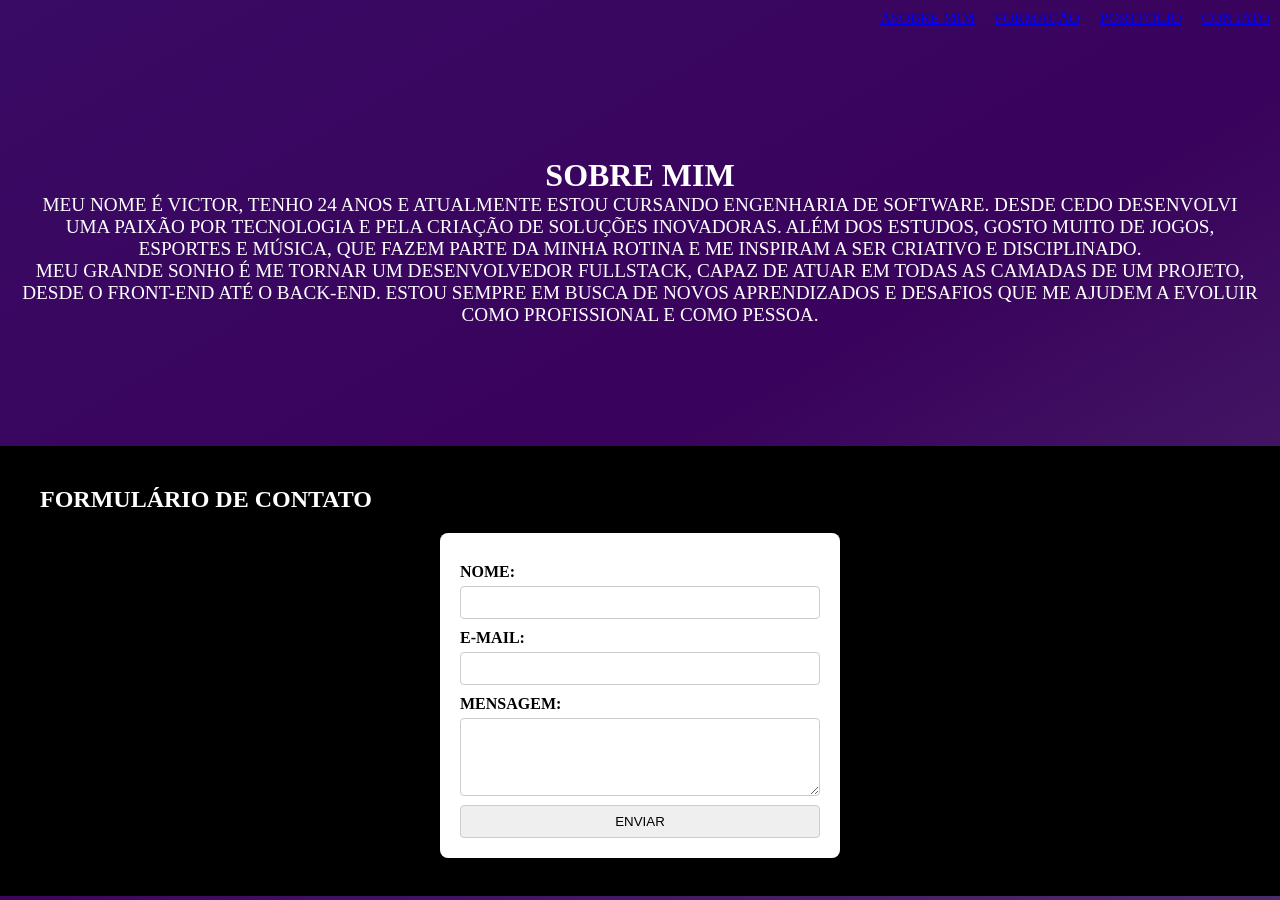
<file: index.html>
<!DOCTYPE html>
<html lang="en">
<head>
  <meta charset="UTF-8">
  <meta name="viewport" content="width=device-width, initial-scale=1.0">
  <title>Victro Matheus</title>
  <link rel="stylesheet" href="victor.css">
</head>
<body>


  <header class="home">
  <!-- Home -->
   <nav class="nav-home">
   <ul>
<a href="victor-matheus-alves-felix.html"><li>aSobre Mim</li></a>
<a href="formacao.html">
  <li>Formação</li>
</a>
<a href="portfolio.html">
  <li>Portfolio</li>
</a>
<a href="contato.html">
  <li>Contato</li>
</a>
   </ul>
   </nav>
   </header>

   <!--Sobre mim-->
<div class="sobre">
  
    
         <h1>Sobre Mim</h1>
  
       <p>Meu nome é Victor, tenho 24 anos e atualmente estou cursando Engenharia de Software. Desde cedo desenvolvi uma paixão por tecnologia e pela criação de soluções inovadoras. Além dos estudos, gosto muito de jogos, esportes e música, que fazem parte da minha rotina e me inspiram a ser criativo e disciplinado.</p>
       <p>
         Meu grande sonho é me tornar um desenvolvedor fullstack, capaz de atuar em todas as camadas de um projeto, desde o front-end até o back-end. Estou sempre em busca de novos aprendizados e desafios que me ajudem a evoluir como profissional e como pessoa.
        
       </p>
 </div>

<!--CONTATO-->

<div class="cont">
  <h2>Formulário de Contato</h2>
  <form id="contactForm" novalidate>
      <label for="nome">Nome:</label>
      <input type="text" id="nome" name="nome">
      <div id="nomeError" class="error"></div>
  
      <label for="email">E-mail:</label>
      <input type="email" id="email" name="email">
      <div id="emailError" class="error"></div>
  
      <label for="mensagem">Mensagem:</label>
      <textarea id="mensagem" name="mensagem" rows="4"></textarea>
      <div id="mensagemError" class="error"></div>
  
      <button type="submit">Enviar</button>
  </form>
  
  <div id="successMessage" class="success"></div>
  
</div>

<!--JAVASCRIPT-->
<script src="pagina.js"></script>


</body>
</html>
</file>
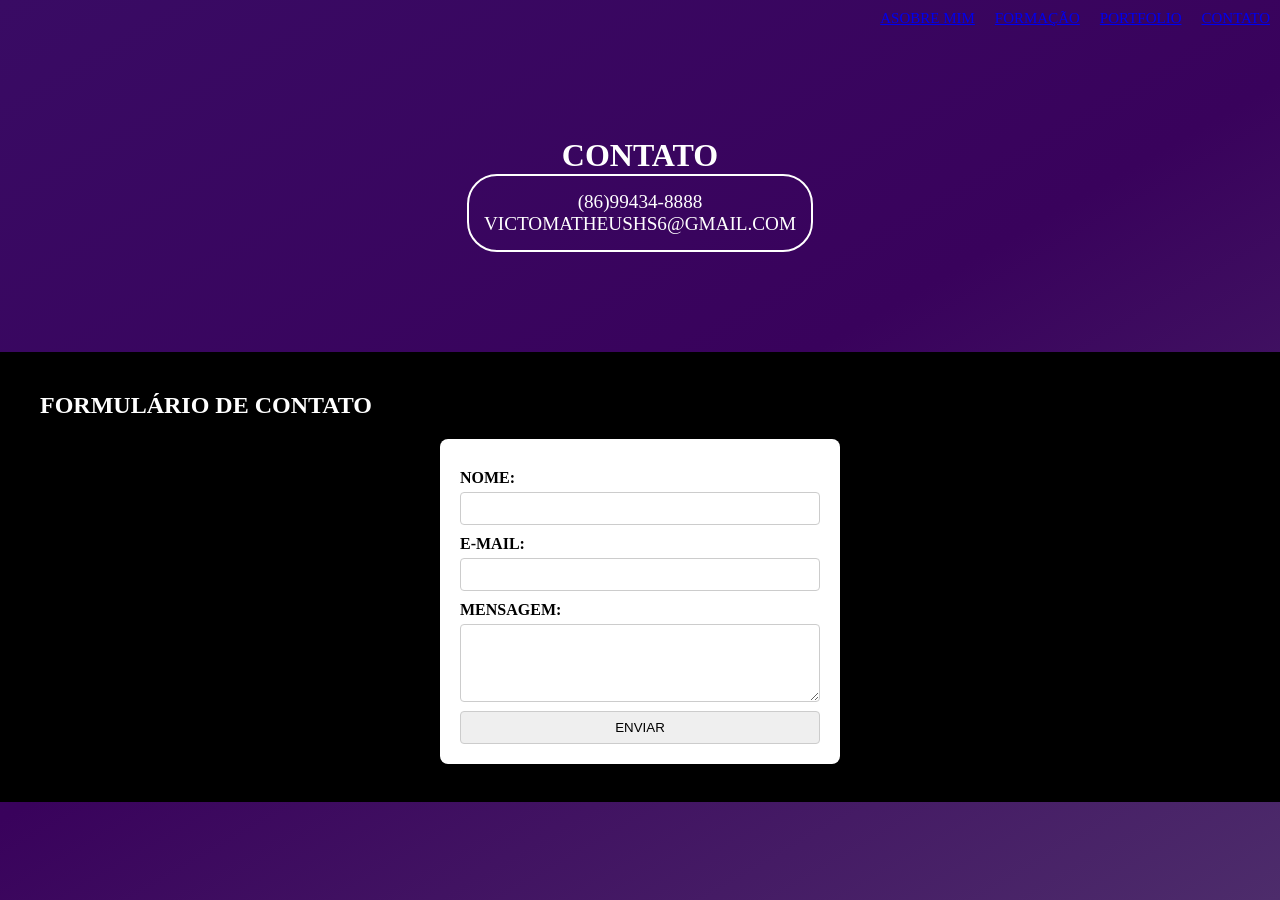
<file: contato.html>
<!DOCTYPE html>
<html lang="en">
<head>
  <meta charset="UTF-8">
  <meta name="viewport" content="width=device-width, initial-scale=1.0">
  <title>Victro Matheus</title>
  <link rel="stylesheet" href="pagina2.css">
</head>
<body>


  <header class="home">
  <!-- Home -->
   <nav class="nav-home">
   <ul>
<a href="victor-matheus-alves-felix.html"><li>aSobre Mim</li></a>
<a href="formacao.html">
  <li>Formação</li>
</a>
<a href="portfolio.html">
  <li>Portfolio</li>
</a>
<a href="contato.html">
  <li>Contato</li>
</a>
   </ul>
   </nav>
   </header>

   <!--Sobre mim-->
<div class="sobre">
  
    
         <h1>contato</h1>
  
       <p>(86)99434-8888 
        <br>
        victomatheushs6@gmail.com
       </p>
       
 </div>

<!--CONTATO-->

<div class="cont">
  <h2>Formulário de Contato</h2>
  <form id="contactForm" novalidate>
      <label for="nome">Nome:</label>
      <input type="text" id="nome" name="nome">
      <div id="nomeError" class="error"></div>
  
      <label for="email">E-mail:</label>
      <input type="email" id="email" name="email">
      <div id="emailError" class="error"></div>
  
      <label for="mensagem">Mensagem:</label>
      <textarea id="mensagem" name="mensagem" rows="4"></textarea>
      <div id="mensagemError" class="error"></div>
  
      <button type="submit">Enviar</button>
  </form>
  
  <div id="successMessage" class="success"></div>
  
</div>

<!--JAVASCRIPT-->
<script src="pagina.js"></script>

</body>
</html>
</file>
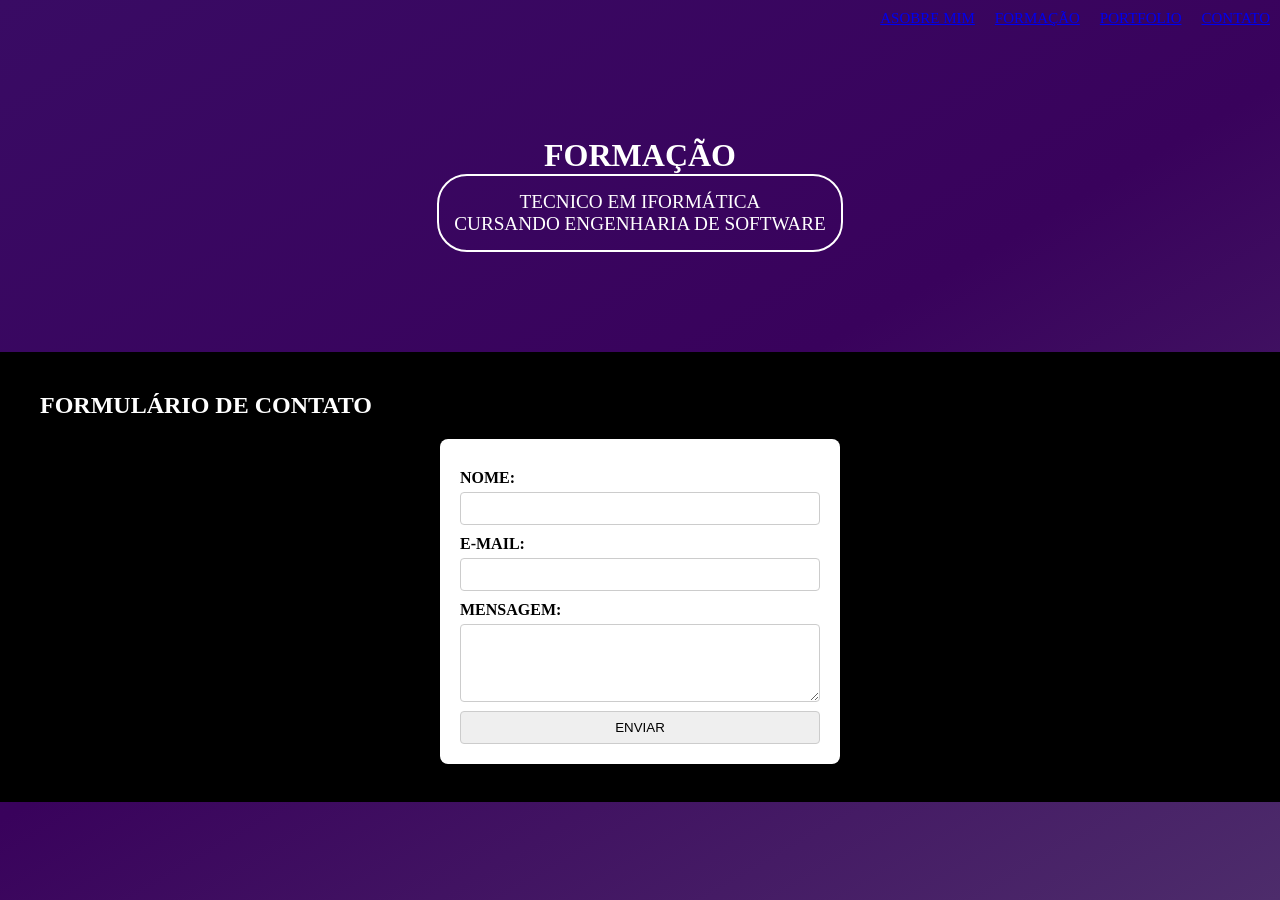
<file: formacao.html>
<!DOCTYPE html>
<html lang="en">
<head>
  <meta charset="UTF-8">
  <meta name="viewport" content="width=device-width, initial-scale=1.0">
  <title>Formação</title>
  <link rel="stylesheet" href="pagina2.css">
</head>
<body>
  
  <header class="home">
  <!-- Home -->
   <nav class="nav-home">
   <ul>
<a href="http://127.0.0.1:5500/victor-matheus-alves-felix.html?nome=victor&email=victormatheushs6%40gmail.com&mensagem=fdfsfsefs"><li>aSobre Mim</li></a>
<a href="formacao.html">
  <li>Formação</li>
</a>
<a href="portfolio.html">
  <li>Portfolio</li>
</a>
<a href="contato.html">
  <li>Contato</li>
</a>
   </ul>
   </nav>
   </header>

   <div class="sobre">
  
    
         <h1>Formação</h1>
  
       <p>
        tecnico em iformática
        <br>
        CURsando engenharia de software
       </p>
       
 </div>

 <!--CONTATO-->

<div class="cont">
  <h2>Formulário de Contato</h2>
  <form id="contactForm" novalidate>
      <label for="nome">Nome:</label>
      <input type="text" id="nome" name="nome">
      <div id="nomeError" class="error"></div>
  
      <label for="email">E-mail:</label>
      <input type="email" id="email" name="email">
      <div id="emailError" class="error"></div>
  
      <label for="mensagem">Mensagem:</label>
      <textarea id="mensagem" name="mensagem" rows="4"></textarea>
      <div id="mensagemError" class="error"></div>
  
      <button type="submit">Enviar</button>
  </form>
  
  <div id="successMessage" class="success"></div>
  
</div>
<!--JAVASCRIPT-->

<script src="pagina.js"></script>

</body>
</html>
</file>
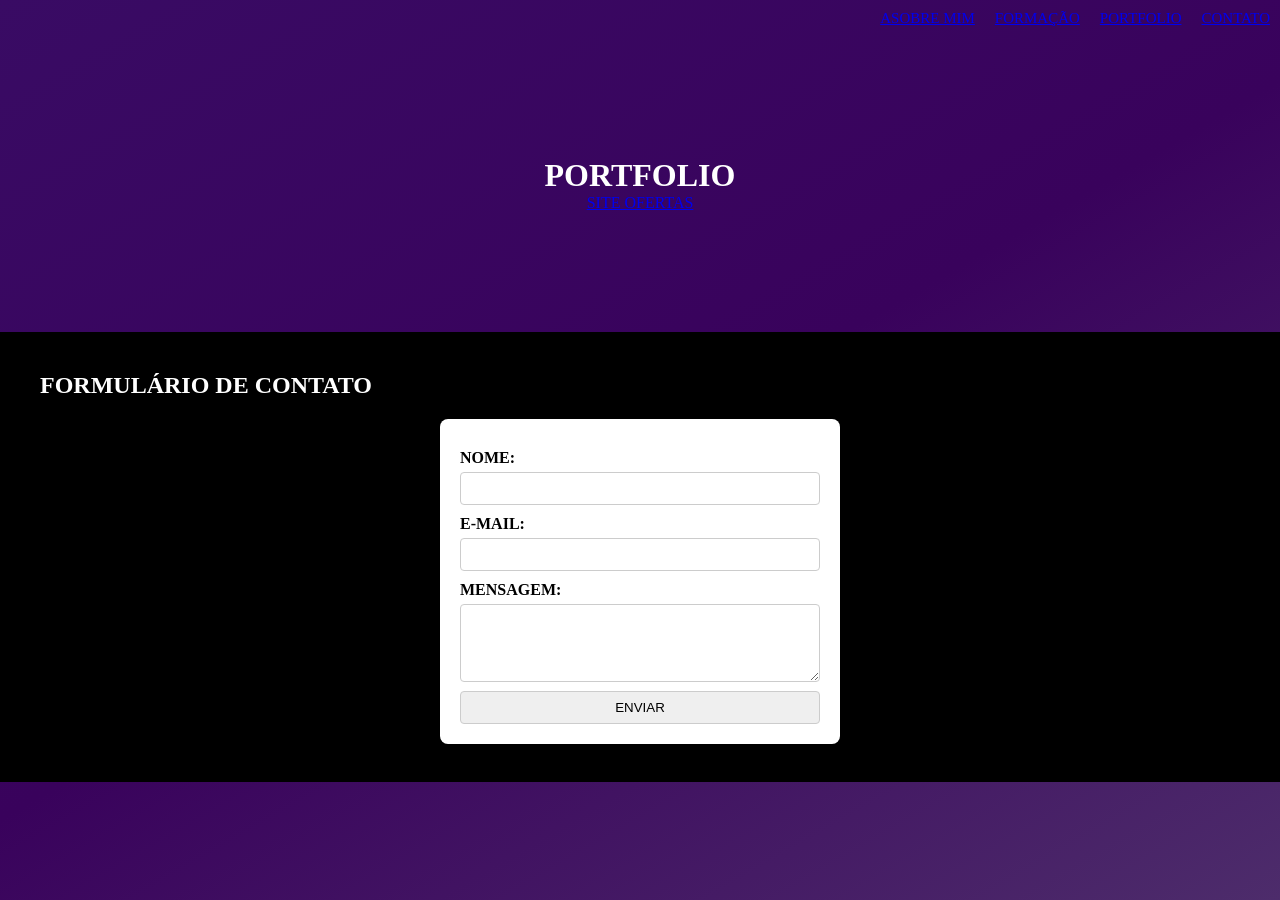
<file: portfolio.html>
<!DOCTYPE html>
<html lang="en">
<head>
  <meta charset="UTF-8">
  <meta name="viewport" content="width=device-width, initial-scale=1.0">
  <title>Portifolio</title>
  <link rel="stylesheet" href="victor.css">
</head>
<body>
    
 

  <header class="home">
  <!-- Home -->
   <nav class="nav-home">
   <ul>
<a href="victor-matheus-alves-felix.html"><li>aSobre Mim</li></a>
<a href="formacao.html">
  <li>Formação</li>
</a>
<a href="portfolio.html">
  <li>Portfolio</li>
</a>
<a href="contato.html">
  <li>Contato</li>
</a>
   </ul>
   </nav>
   </header>

   <!--Sobre mim-->
<div class="sobre">
  
    
         <h1>portfolio</h1>
  <a href="http://127.0.0.1:5500/pagina-oferta.html">site ofertas</a>
       
 </div>

<!--CONTATO-->

<div class="cont">
  <h2>Formulário de Contato</h2>
  <form id="contactForm" novalidate>
      <label for="nome">Nome:</label>
      <input type="text" id="nome" name="nome">
      <div id="nomeError" class="error"></div>
  
      <label for="email">E-mail:</label>
      <input type="email" id="email" name="email">
      <div id="emailError" class="error"></div>
  
      <label for="mensagem">Mensagem:</label>
      <textarea id="mensagem" name="mensagem" rows="4"></textarea>
      <div id="mensagemError" class="error"></div>
  
      <button type="submit">Enviar</button>
  </form>
  
  <div id="successMessage" class="success"></div>
  
</div>

<!--JAVASCRIPT-->
<script src="pagina.js"></script>

</body>
</html>
</file>
<file: victor.css>
/*CONTEUDO GERAL*/

*{padding: 0;
margin: 0;
box-sizing: border-box;
text-transform: uppercase;
}

/* HOME */
body {
  background: linear-gradient(150deg, rgb(57, 11, 100), rgb(57, 2, 92), rgb(77, 44, 107));
  min-height: 100vh; 
  margin: 0;
}

/* Menu */
.nav-home ul { 
  list-style: none;
  font-size: 15px;
  display: flex;
  gap: 20px;
  justify-content: flex-end;
  padding: 10px;
  color: white;
}
.nav-home ul li a {
  color: white;
  text-decoration: none;
}

/* SOBRE MIM */
.sobre {
  text-align: center;
  padding: 120px 20px; 
}
h1 {
  color: white;
  font-size: 2rem; 
}
p {
  color: white;
  font-size: 1.2rem;
}

/* FORMULÁRIO */
.cont {
  background: black;
  min-height: 50vh;
  padding: 20px;
}
form {
  background: #fff;
  padding: 20px;
  border-radius: 8px;
  max-width: 400px;
  margin: auto;
  box-shadow: 0 0 10px rgba(0,0,0,0.1);
}
h2 {
  color: white;
  padding: 20px;
}
label {
  display: block;
  margin-top: 10px;
  font-weight: bold;
}
input, textarea, button {
  width: 100%;
  padding: 8px;
  margin-top: 5px;
  border: 1px solid #ccc;
  border-radius: 4px;
  box-sizing: border-box;
}
.error {
  color: red;
  font-size: 0.9em;
}
.success {
  color: green;
  font-weight: bold;
  text-align: center;
  margin-top: 15px;
}

/* MEDIA QUERIES PARA RESPONSIVIDADE */
@media (max-width: 768px) {
  .nav-home ul {
    flex-direction: column;
    align-items: flex-end;
    gap: 10px;
  }
  .sobre {
    padding: 80px 15px;
  }
  h1 {
    font-size: 1.8rem;
  }
  p {
    font-size: 1rem;
  }
}

@media (max-width: 480px) {
  .nav-home ul {
    font-size: 14px;
    justify-content: center;
  }
  .sobre {
    padding: 60px 10px;
  }
  h1 {
    font-size: 1.5rem;
  }
  p {
    font-size: 0.9rem;
    padding: 10px;
  }
  form {
    width: 90%; /* formulário ocupa quase toda a tela */
  }
}
</file>
<file: pagina2.css>
*{padding: 0;
margin: 0;
box-sizing: border-box;
text-transform: uppercase;

}

/*HOME*/

body {
  background: linear-gradient(150deg, rgb(57, 11, 100), rgb(57, 2, 92), rgb(77, 44, 107));
  min-height: 100vh; 
  margin: 0;
}

/* Menu */
.nav-home ul { 
  list-style: none;
  font-size: 15px;
  display: flex;
  gap: 20px;
  justify-content: flex-end;
  padding: 10px;
}
.nav-home ul li a {
  color: white;
  text-decoration: none;
  
}

/* SOBRE MIM */
.sobre {
  text-align: center;
  padding: 100px 20px; 
}
h1 {
  color: white;
  font-size: 2rem; 
}
p {
  color: white;
  font-size: 1.2rem;
  display: inline-block;
  border: 2px solid white;
  padding: 15px;
  border-radius: 30px; 
}

/* FORMULÁRIO */
.cont {
  background: black;
  min-height: 50vh;
  padding: 20px;
}
form {
  background: #fff;
  padding: 20px;
  border-radius: 8px;
  max-width: 400px;
  margin: auto;
  box-shadow: 0 0 10px rgba(0,0,0,0.1);
}
h2 {
  color: white;
  padding: 20px;
}
label {
  display: block;
  margin-top: 10px;
  font-weight: bold;
}
input, textarea, button {
  width: 100%;
  padding: 8px;
  margin-top: 5px;
  border: 1px solid #ccc;
  border-radius: 4px;
  box-sizing: border-box;
}
.error {
  color: red;
  font-size: 0.9em;
}
.success {
  color: green;
  font-weight: bold;
  text-align: center;
  margin-top: 15px;
}

/* MEDIA QUERIES PARA RESPONSIVIDADE */
@media (max-width: 768px) {
  .nav-home ul {
    flex-direction: column;
    align-items: flex-end;
    gap: 10px;
  }
  .sobre {
    padding: 60px 15px;
  }
  h1 {
    font-size: 1.8rem;
  }
  p {
    font-size: 1rem;
    border-radius: 20px;
  }
}

@media (max-width: 480px) {
  .nav-home ul {
    font-size: 14px;
    justify-content: center;
  }
  h1 {
    font-size: 1.5rem;
  }
  p {
    font-size: 0.9rem;
    padding: 10px;
  }
  form {
    width: 90%; 
  }
}
</file>
